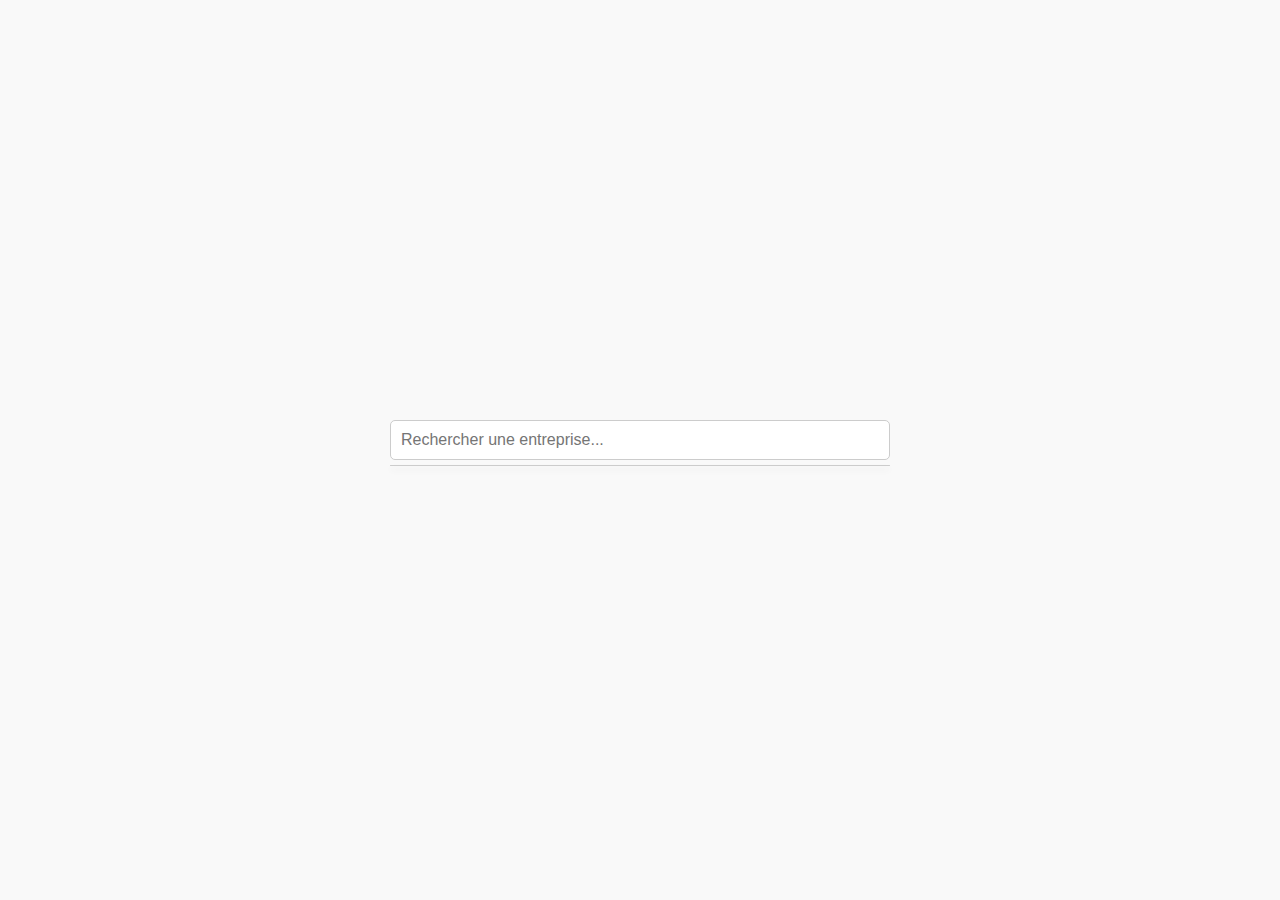
<file: index.html>
<!doctype html>
<html lang="fr">
    <head>
        <meta charset="utf-8">
        <title>Is it money 4 Bollore ?</title>
        <link rel="stylesheet" href="home.css">
        <script src="empire.js"></script>
        <script defer src="home.js"></script>
    </head>
    <body>
        <div class="container">
          <div class="search-wrapper">
            <input type="text" id="searchInput" placeholder="Rechercher une entreprise...">
            <ul id="suggestions" class="suggestions"></ul>
          </div>
          <p id="result"></p>
        </div>
      </body>      
</html>
</file>
<file: home.css>
* {
    box-sizing: border-box;
    margin: 0;
    padding: 0;
    font-family: Arial, sans-serif;
}

body, html {
    height: 100%;
    width: 100%;
    background-color: #f9f9f9;
}

.container {
    display: flex;
    flex-direction: column;
    justify-content: center;
    align-items: center;
    height: 100vh;
    gap: 10px;
    padding: 20px; /* Pour éviter que ça colle aux bords sur petits écrans */
}

.search-wrapper {
    position: relative;
    width: 90vw;         /* 90% de la largeur de l’écran */
    max-width: 500px;    /* mais pas plus large que 500px */
}


#searchInput {
    padding: 10px;
    width: 100%;   /* prend 100% de .search-wrapper */
    border: 1px solid #ccc;
    border-radius: 5px;
    font-size: 16px;
}

/* 2️⃣ Liste absolue, juste sous l'input */
.suggestions {
    position: absolute;
    top: 100%;      /* immédiatement après la hauteur de l'input */
    left: 0;
    width: 100%;    /* même largeur que le wrapper */
    max-height: 200px;
    overflow-y: auto;

    list-style-type: none;
    border: 1px solid #ccc;
    border-top: none;
    background-color: white;
    border-radius: 0 0 5px 5px;
    box-shadow: 0 4px 6px rgba(0, 0, 0, 0.1);

    z-index: 100;
    margin-top: 5px; /* petit espace entre input et liste */
}

.suggestions li {
    padding: 10px;
    cursor: pointer;
}

.suggestions li:hover {
    background-color: #f0f0f0;
}

#result {
    font-size: 18px;
    margin-top: 10px;
}
</file>
